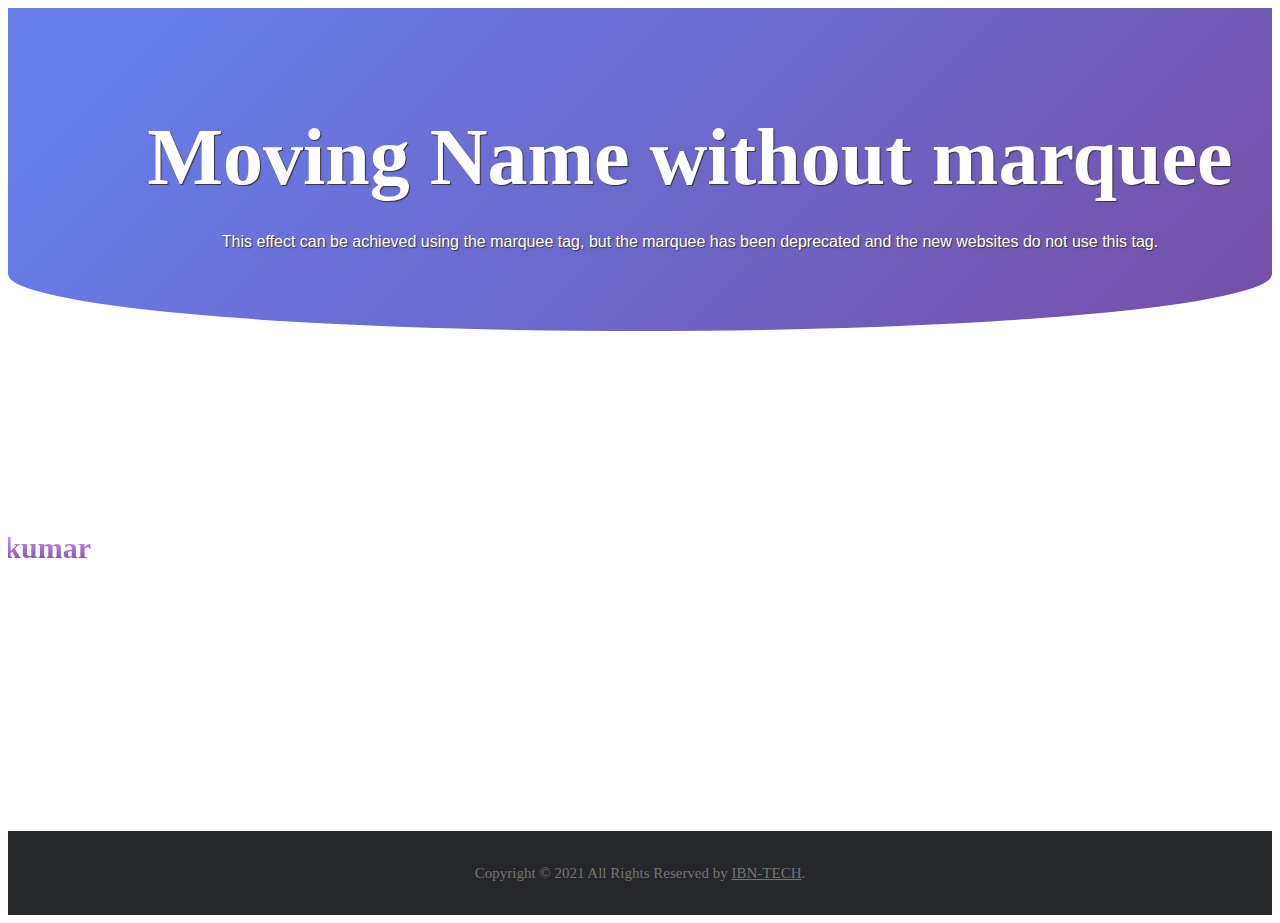
<file: test-1/index.html>
<!DOCTYPE html>
<html>
    <head>
        <title>Test HTML and CSS</title>
        <link rel="stylesheet" href="style.css">
    </head>

    <body>
        <!-- Site Header -->
        <header>
            <div class="overlay">
                <h1 class="title">Moving Name without marquee</h1>
                <p class="header_p">This effect can be achieved using the marquee tag, but the marquee has been deprecated and the new websites do not use this tag.</p>
            </div>
        </header>

        <!-- Site content -->
        <div class="main">
            <p class="para" id="scrollpara">Arunkumar</p>
        </div>

         <!-- Site footer -->
        <footer class="site-footer">
            <div class="container">
                <div class="row">
                    <p class="copyright-text">Copyright &copy; 2021 All Rights Reserved by 
                        <a href="https://www.ibn-tech.com/">IBN-TECH</a>.
                    </p>
                </div>
            </div>
        </footer>

    </body>

    <script type="text/javascript">
        const para = document.getElementById("scrollpara");
        animate(para);        
        function animate(element) {
            let elementWidth = element.offsetWidth;
            let parentWidth = element.parentElement.offsetWidth;
            let flag = 0;
        
            setInterval(() => {
                element.style.marginLeft = --flag + "px";
        
                if (elementWidth == -flag) {
                    flag = parentWidth;
                }
            }, 10);
        }
    </script>
</html>
</file>
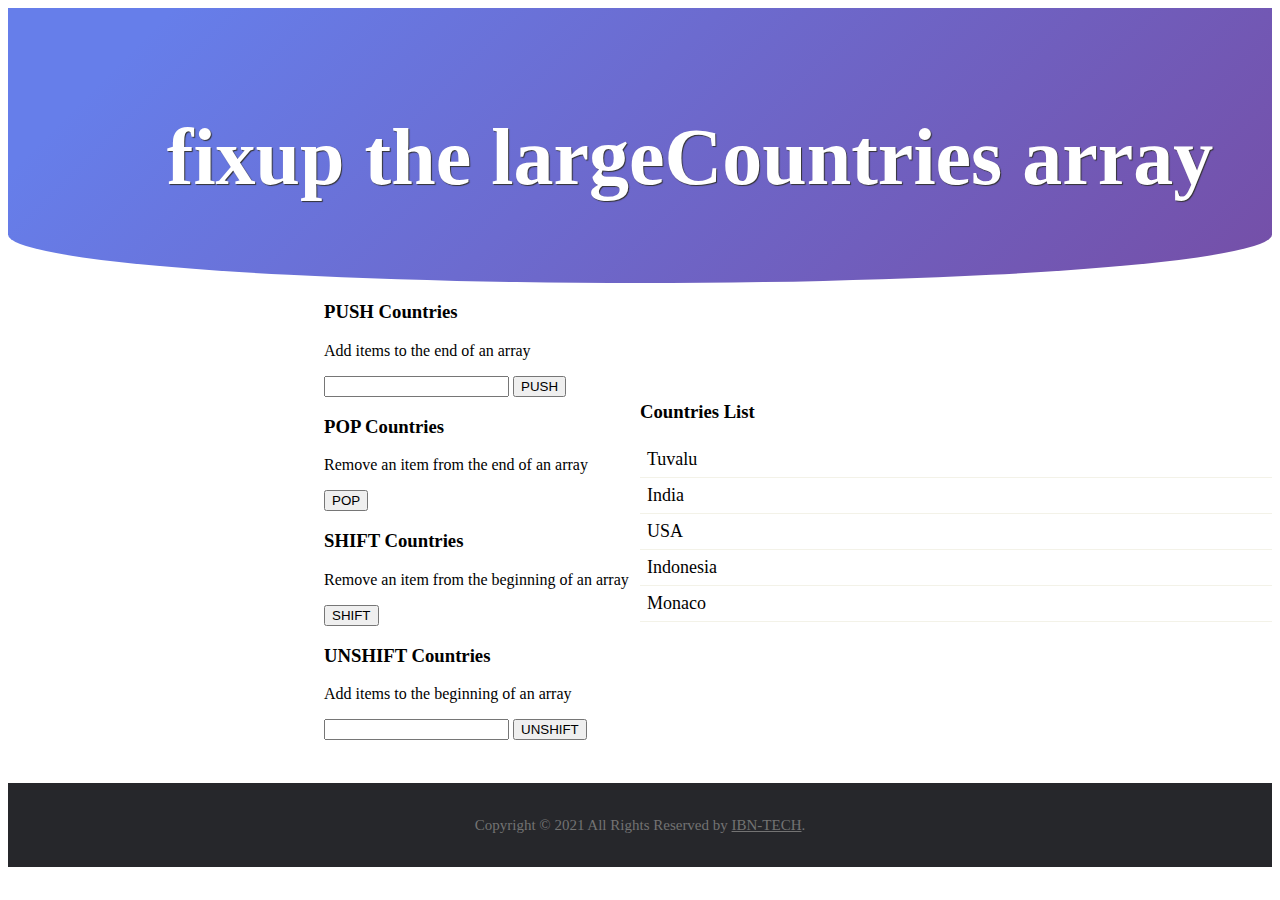
<file: test-2/index.html>
<!DOCTYPE html>
<html>
    <head>
        <title>fixup the largeCountries array</title>
        <link rel="stylesheet" href="style.css">
    </head>

    <body>
        <!-- Site Header -->
        <header>
            <div class="overlay">
                <h1 class="title">fixup the largeCountries array</h1>
            </div>
        </header>

        <!-- Site content -->
        <div class="main">
            <div class="left">
                <div class="push_countries">
                    <h3>PUSH Countries</h3>
                    <p>Add items to the end of an array</p>
                    <input type="text" id="push_array" />
                    <input type="button" value="PUSH" onclick="push_countries()" />
                </div>

                <div class="pop_countries">
                    <h3>POP Countries</h3>
                    <p>Remove an item from the end of an array</p>
                    <input type="button" value="POP" onclick="pop_countries()" />
                </div>

                <div class="shift_countries">
                    <h3>SHIFT Countries</h3>
                    <p>Remove an item from the beginning of an array</p>
                    <input type="button" value="SHIFT" onclick="shift_countries()" />
                </div>
                
                <div class="unshift_countries">
                    <h3>UNSHIFT Countries</h3>
                    <p>Add items to the beginning of an array</p>
                    <input type="text" id="unshift_array" />
                    <input type="button" value="UNSHIFT" onclick="unshift_countries()" />
                </div>
            </div>

            <div class="right">
                <h3>Countries List</h3>
                <div class="list_countries"></div>
            </div>
            
        </div>

         <!-- Site footer -->
        <footer class="site-footer">
            <div class="container">
                <div class="row">
                    <p class="copyright-text">Copyright &copy; 2021 All Rights Reserved by 
                        <a href="https://www.ibn-tech.com/">IBN-TECH</a>.
                    </p>
                </div>
            </div>
        </footer>

    </body>

    <script src="myscripts.js"></script>
</html>
</file>
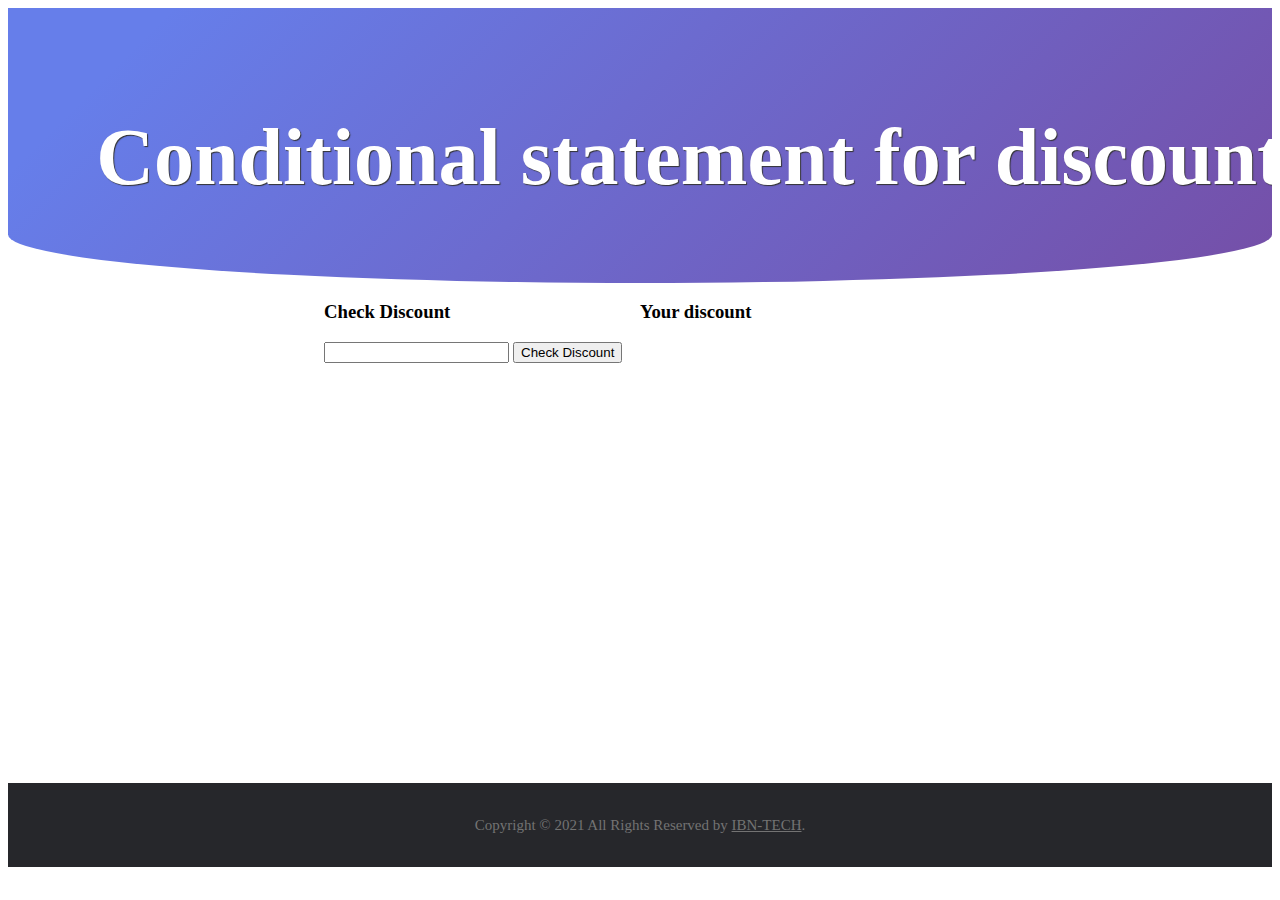
<file: test-3/index.html>
<!DOCTYPE html>
<html>
    <head>
        <title>Conditional statement for discount</title>
        <link rel="stylesheet" href="style.css">
    </head>

    <body>
        <!-- Site Header -->
        <header>
            <div class="overlay">
                <h1 class="title">Conditional statement for discount</h1>
            </div>
        </header>

        <!-- Site content -->
        <div class="main">
            <div class="condition_div">
                <h3>Check Discount</h3>
                <input type="number" id="discount" />
                <input type="button" value="Check Discount" onclick="check_discount()" />
            </div>
            
            <h3>Your discount</h3>
            <div id="discount_code"></div>
            
        </div>

         <!-- Site footer -->
        <footer class="site-footer">
            <div class="container">
                <div class="row">
                    <p class="copyright-text">Copyright &copy; 2021 All Rights Reserved by 
                        <a href="https://www.ibn-tech.com/">IBN-TECH</a>.
                    </p>
                </div>
            </div>
        </footer>

    </body>

    <script src="myscripts.js"></script>
</html>
</file>
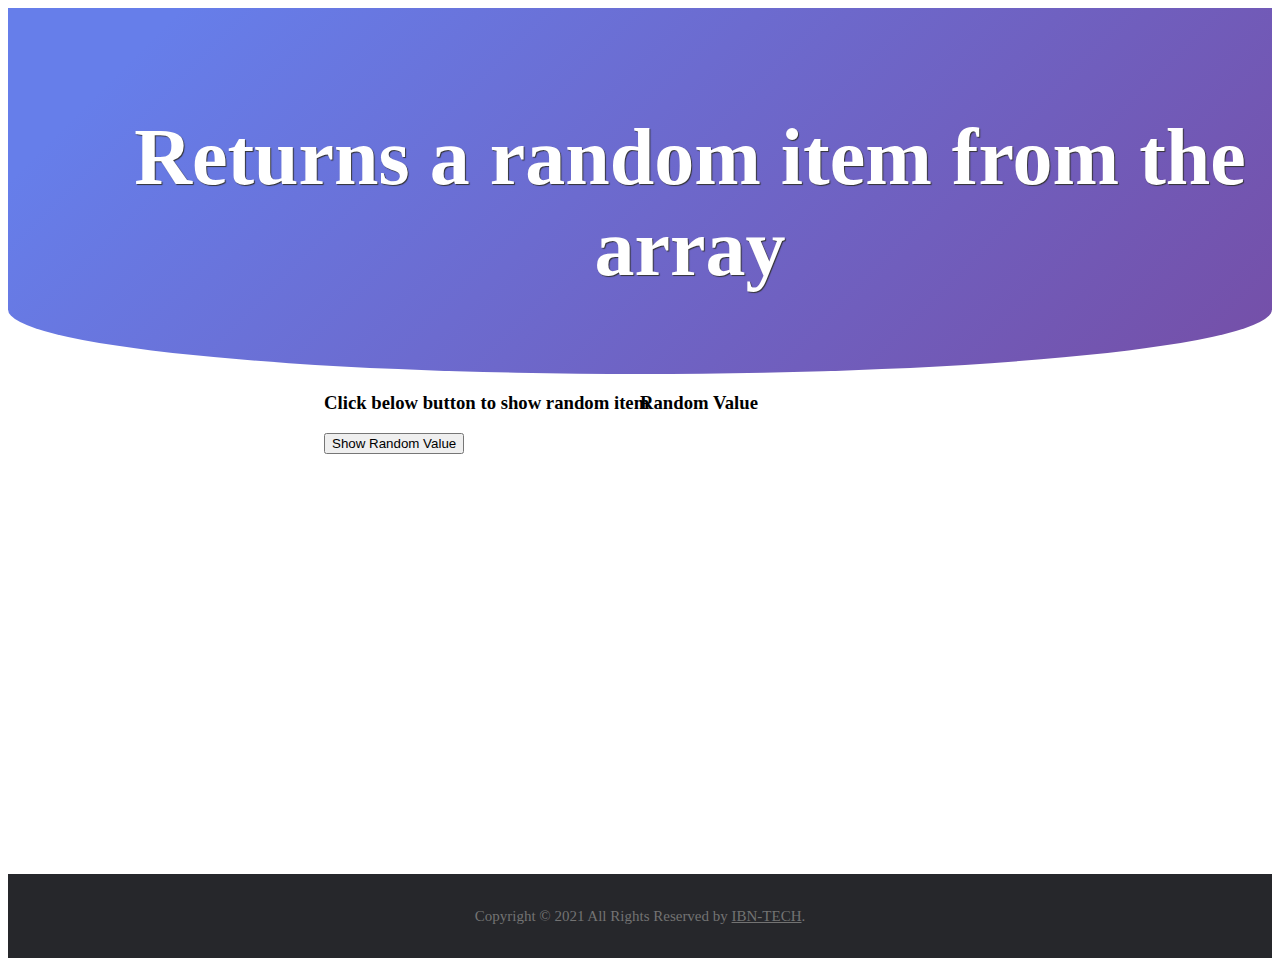
<file: test-4/index.html>
<!DOCTYPE html>
<html>
    <head>
        <title>Returns a random item from the array</title>
        <link rel="stylesheet" href="style.css">
    </head>

    <body>
        <!-- Site Header -->
        <header>
            <div class="overlay">
                <h1 class="title">Returns a random item from the array</h1>
            </div>
        </header>

        <!-- Site content -->
        <div class="main">
            <div class="condition_div">
                <h3>Click below button to show random item</h3>
                <input type="button" value="Show Random Value" onclick="show_random_value()" />
            </div>
            <h3>Random Value</h3>
            <div id="random_val"></div>
        </div>

         <!-- Site footer -->
        <footer class="site-footer">
            <div class="container">
                <div class="row">
                    <p class="copyright-text">Copyright &copy; 2021 All Rights Reserved by 
                        <a href="https://www.ibn-tech.com/">IBN-TECH</a>.
                    </p>
                </div>
            </div>
        </footer>

    </body>

    <script src="myscripts.js"></script>
</html>
</file>
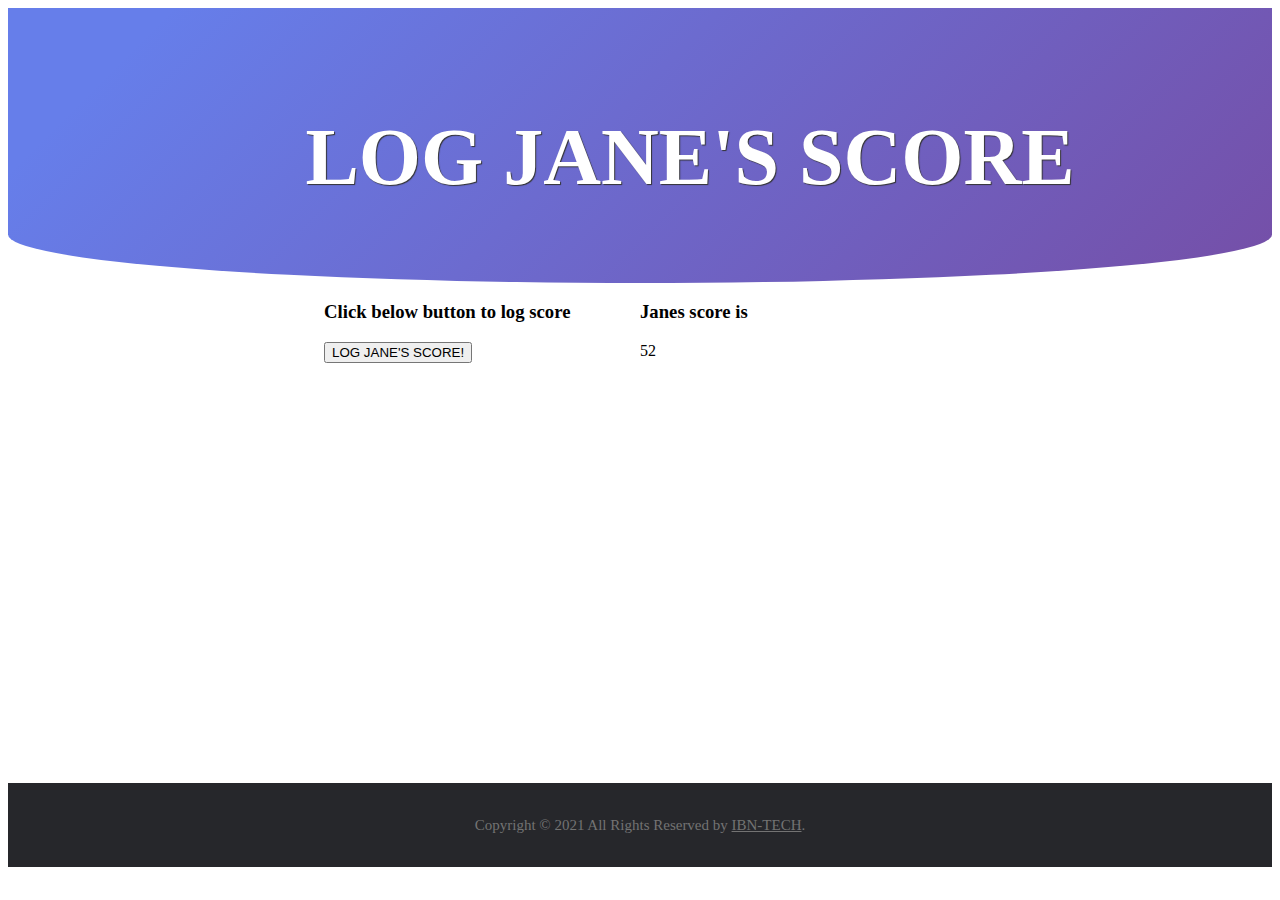
<file: test-5/index.html>
<!DOCTYPE html>
<html>
    <head>
        <title>LOG JANE'S SCORE</title>
        <link rel="stylesheet" href="style.css">
    </head>

    <body>
        <!-- Site Header -->
        <header>
            <div class="overlay">
                <h1 class="title">LOG JANE'S SCORE</h1>
            </div>
        </header>

        <!-- Site content -->
        <div class="main">
            <div class="condition_div">
                <h3>Click below button to log score</h3>
                <button id="myBtn">LOG JANE'S SCORE!</button>
            </div>
            <h3>Janes score is</h3>
            <div id="score"></div>
        </div>

         <!-- Site footer -->
        <footer class="site-footer">
            <div class="container">
                <div class="row">
                    <p class="copyright-text">Copyright &copy; 2021 All Rights Reserved by 
                        <a href="https://www.ibn-tech.com/">IBN-TECH</a>.
                    </p>
                </div>
            </div>
        </footer>

    </body>

    <script src="myscripts.js"></script>
</html>
</file>
<file: test-1/style.css>
header {
	text-align: center;
	width: 100%;
	height: auto;
	background-size: cover;
	background-attachment: fixed;
	position: relative;
	overflow: hidden;
	border-radius: 0 0 85% 85% / 30%;
}

header .overlay{
	width: 100%;
	height: 100%;
	padding: 50px;
	color: #FFF;
	text-shadow: 1px 1px 1px #333;
    background-image: linear-gradient( 135deg, #667eea  10%, #764ba2 100%);
}

header .title{
    font-family: 'Dancing Script', cursive;
	font-size: 80px;
	margin-bottom: 30px;
}

.header_p {
	font-family: 'Open Sans', sans-serif;
	margin-bottom: 30px;
}

.main{
    width:100%;
    min-height: 500px;
    overflow: hidden;
}

.para{
    margin-top: 200px;
    font-weight: bold;
    white-space: nowrap;
    clear: both;
    float: left;
    font-family: 'Dancing Script', cursive;
	font-size: 30px;
    background: -webkit-linear-gradient(#a305ff69, #764ba2);
    -webkit-background-clip: text;
    -webkit-text-fill-color: transparent;
}

.site-footer
{
  background-color:#26272b;
  padding:30px 0 30px;
  font-size:15px;
  line-height:24px;
  color:#737373;
  text-align: center;
}

.site-footer a
{
  color:#737373
}

.site-footer a:active,.site-footer a:focus,.site-footer a:hover
{
  color:#3366cc;
  text-decoration:none;
}

.copyright-text
{
  margin:0
}
</file>
<file: test-2/style.css>
header {
	text-align: center;
	width: 100%;
	height: auto;
	background-size: cover;
	background-attachment: fixed;
	position: relative;
	overflow: hidden;
	border-radius: 0 0 85% 85% / 30%;
}

header .overlay{
	width: 100%;
	height: 100%;
	padding: 50px;
	color: #FFF;
	text-shadow: 1px 1px 1px #333;
    background-image: linear-gradient( 135deg, #667eea  10%, #764ba2 100%);
}

header .title{
    font-family: 'Dancing Script', cursive;
	font-size: 80px;
	margin-bottom: 30px;
}

.header_p {
	font-family: 'Open Sans', sans-serif;
	margin-bottom: 30px;
}

.main{
    width:100%;
    min-height: 500px;
    overflow: hidden;
}

.para{
    margin-top: 200px;
    font-weight: bold;
    white-space: nowrap;
    clear: both;
    float: left;
    font-family: 'Dancing Script', cursive;
	font-size: 30px;
    background: -webkit-linear-gradient(#a305ff69, #764ba2);
    -webkit-background-clip: text;
    -webkit-text-fill-color: transparent;
}

.site-footer
{
  background-color:#26272b;
  padding:30px 0 30px;
  font-size:15px;
  line-height:24px;
  color:#737373;
  text-align: center;
}

.site-footer a
{
  color:#737373
}

.site-footer a:active,.site-footer a:focus,.site-footer a:hover
{
  color:#3366cc;
  text-decoration:none;
}

.copyright-text
{
  margin:0
}

.left{
  width:50%;
  float: left;
  position: relative;
  left: 25%;
}
.right{
  width:50%;
  float: right;
  position: relative;
  top: 100px;
}

ul {
  list-style: none;
  padding: 0px;
}

.countries_list_ul li{
  position: relative;
  display: block;
  padding: 7px 4em 7px 7px;
  border-bottom: 1px solid #f3f2e8;
  font-size: 18px;
}
</file>
<file: test-3/style.css>
header {
	text-align: center;
	width: 100%;
	height: auto;
	background-size: cover;
	background-attachment: fixed;
	position: relative;
	overflow: hidden;
	border-radius: 0 0 85% 85% / 30%;
}

header .overlay{
	width: 100%;
	height: 100%;
	padding: 50px;
	color: #FFF;
	text-shadow: 1px 1px 1px #333;
    background-image: linear-gradient( 135deg, #667eea  10%, #764ba2 100%);
}

header .title{
    font-family: 'Dancing Script', cursive;
	font-size: 80px;
	margin-bottom: 30px;
}

.header_p {
	font-family: 'Open Sans', sans-serif;
	margin-bottom: 30px;
}

.main{
    width:100%;
    min-height: 500px;
    overflow: hidden;
}

.para{
    margin-top: 200px;
    font-weight: bold;
    white-space: nowrap;
    clear: both;
    float: left;
    font-family: 'Dancing Script', cursive;
	font-size: 30px;
    background: -webkit-linear-gradient(#a305ff69, #764ba2);
    -webkit-background-clip: text;
    -webkit-text-fill-color: transparent;
}

.site-footer
{
  background-color:#26272b;
  padding:30px 0 30px;
  font-size:15px;
  line-height:24px;
  color:#737373;
  text-align: center;
}

.site-footer a
{
  color:#737373
}

.site-footer a:active,.site-footer a:focus,.site-footer a:hover
{
  color:#3366cc;
  text-decoration:none;
}

.copyright-text
{
  margin:0
}

.condition_div{
  width:50%;
  float: left;
  position: relative;
  left: 25%;
}
</file>
<file: test-4/style.css>
header {
	text-align: center;
	width: 100%;
	height: auto;
	background-size: cover;
	background-attachment: fixed;
	position: relative;
	overflow: hidden;
	border-radius: 0 0 85% 85% / 30%;
}

header .overlay{
	width: 100%;
	height: 100%;
	padding: 50px;
	color: #FFF;
	text-shadow: 1px 1px 1px #333;
    background-image: linear-gradient( 135deg, #667eea  10%, #764ba2 100%);
}

header .title{
    font-family: 'Dancing Script', cursive;
	font-size: 80px;
	margin-bottom: 30px;
}

.header_p {
	font-family: 'Open Sans', sans-serif;
	margin-bottom: 30px;
}

.main{
    width:100%;
    min-height: 500px;
    overflow: hidden;
}

.para{
    margin-top: 200px;
    font-weight: bold;
    white-space: nowrap;
    clear: both;
    float: left;
    font-family: 'Dancing Script', cursive;
	font-size: 30px;
    background: -webkit-linear-gradient(#a305ff69, #764ba2);
    -webkit-background-clip: text;
    -webkit-text-fill-color: transparent;
}

.site-footer
{
  background-color:#26272b;
  padding:30px 0 30px;
  font-size:15px;
  line-height:24px;
  color:#737373;
  text-align: center;
}

.site-footer a
{
  color:#737373
}

.site-footer a:active,.site-footer a:focus,.site-footer a:hover
{
  color:#3366cc;
  text-decoration:none;
}

.copyright-text
{
  margin:0
}

.condition_div{
  width:50%;
  float: left;
  position: relative;
  left: 25%;
}
</file>
<file: test-5/style.css>
header {
	text-align: center;
	width: 100%;
	height: auto;
	background-size: cover;
	background-attachment: fixed;
	position: relative;
	overflow: hidden;
	border-radius: 0 0 85% 85% / 30%;
}

header .overlay{
	width: 100%;
	height: 100%;
	padding: 50px;
	color: #FFF;
	text-shadow: 1px 1px 1px #333;
    background-image: linear-gradient( 135deg, #667eea  10%, #764ba2 100%);
}

header .title{
    font-family: 'Dancing Script', cursive;
	font-size: 80px;
	margin-bottom: 30px;
}

.header_p {
	font-family: 'Open Sans', sans-serif;
	margin-bottom: 30px;
}

.main{
    width:100%;
    min-height: 500px;
    overflow: hidden;
}

.para{
    margin-top: 200px;
    font-weight: bold;
    white-space: nowrap;
    clear: both;
    float: left;
    font-family: 'Dancing Script', cursive;
	font-size: 30px;
    background: -webkit-linear-gradient(#a305ff69, #764ba2);
    -webkit-background-clip: text;
    -webkit-text-fill-color: transparent;
}

.site-footer
{
  background-color:#26272b;
  padding:30px 0 30px;
  font-size:15px;
  line-height:24px;
  color:#737373;
  text-align: center;
}

.site-footer a
{
  color:#737373
}

.site-footer a:active,.site-footer a:focus,.site-footer a:hover
{
  color:#3366cc;
  text-decoration:none;
}

.copyright-text
{
  margin:0
}

.condition_div{
  width:50%;
  float: left;
  position: relative;
  left: 25%;
}
</file>
